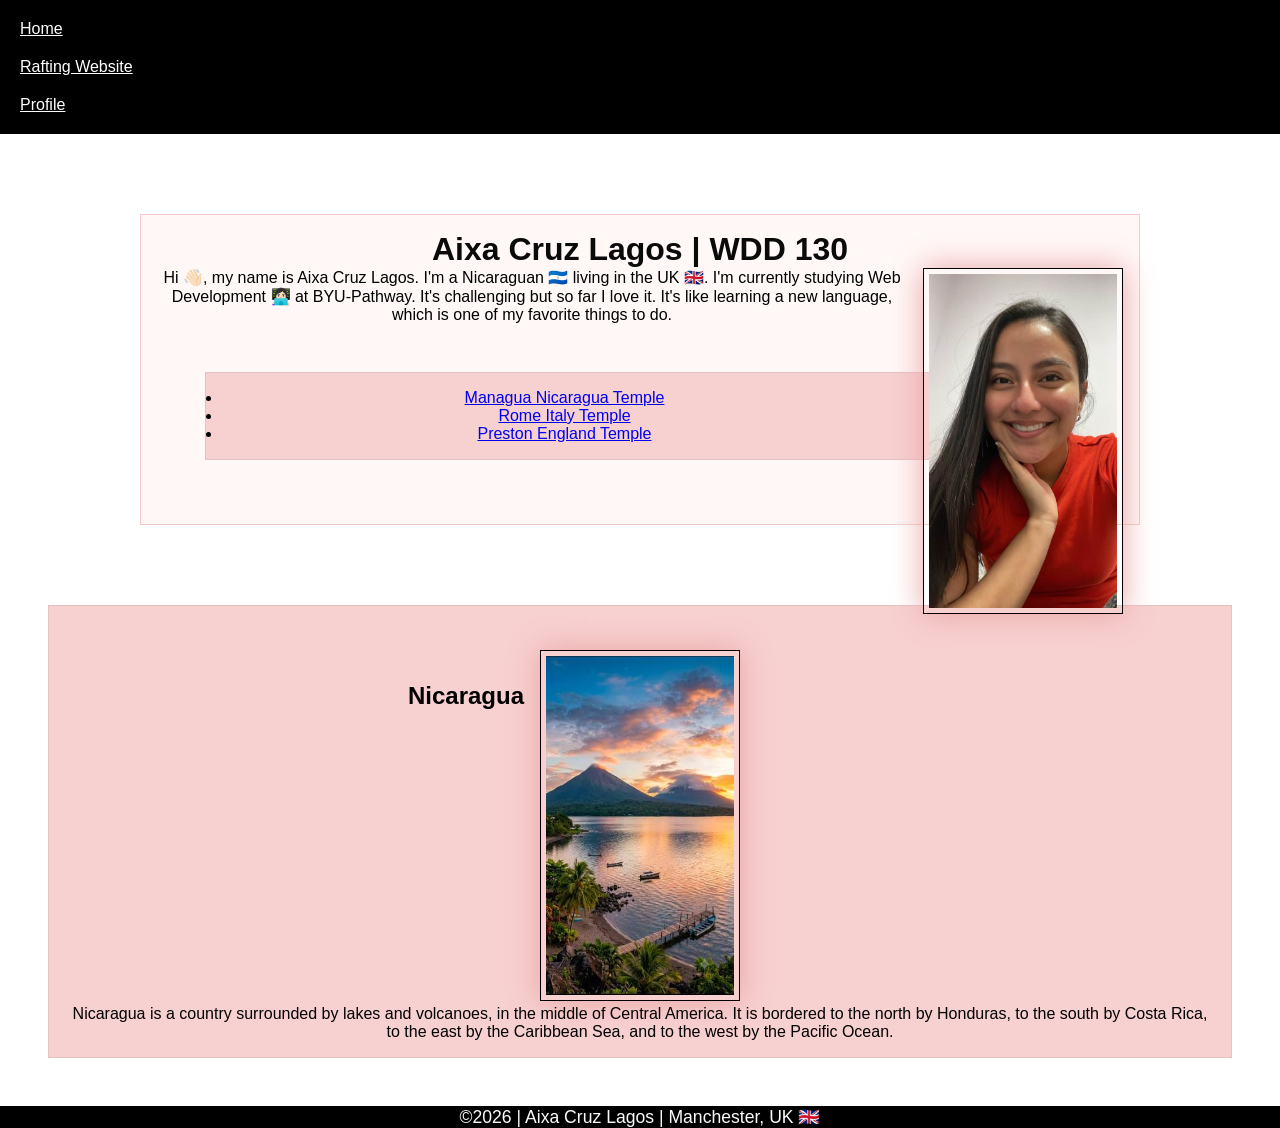
<file: index.html>
<!-- 16 July 2026 -->
<!DOCTYPE html>
<html lang="en-US">

<head>
    <meta charset="UTF-8">
    <meta name="viewport" content="width=device-width, initial-scale=1.0">
    <title>Aixa Cruz Lagos | WDD 130</title>
    <meta name="description"
      content="This page is created by Aixa Cruz, for study purposes, to complete the WDD130 project">
    <meta name="author" content="Aixa Cruz">
    <link rel="stylesheet" href="styles/styles.css">
</head>

<body>
    <header>
        <nav>
            <a href="#">Home</a>
            <a href="wwr/">Rafting Website</a>
            <a href="www.linkedin.com/in/aixa-cruz">Profile</a>
        </nav>
    </header>

    <main>
        <h1>Aixa Cruz Lagos | WDD 130</h1>
        <img src="images/profile.jpg" alt="profile picture" width="200">
        <p>Hi 👋🏻, my name is Aixa Cruz Lagos. I'm a Nicaraguan 🇳🇮 living in the UK 🇬🇧. I'm
            currently studying Web Development 👩🏻‍💻 at BYU-Pathway. It's challenging but so
            far I
            love it. It's like learning a new language, which is one of my favorite things to
            do.
        </p>
        <ul class="box indent">
            <li><a href="https://churchofjesuschristtemples.org/managua-nicaragua-temple/"
                  target="_blank">Managua Nicaragua Temple</a></li>
            <li><a href="https://churchofjesuschristtemples.org/rome-italy-temple/"
                  target="_blank">Rome Italy Temple</a>
            </li>
            <li><a href="https://churchofjesuschristtemples.org/preston-england-temple/"
                  target="_blank">Preston England Temple</a></li>
        </ul>
    </main>
    <aside class="box">
        <h2>Nicaragua</h2>
        <img src="images/nicaragua.jpeg" alt="Nicaragua countryside">
        <p>Nicaragua is a country surrounded by lakes and volcanoes, in the middle of Central
            America. It is bordered to the north by Honduras, to the south by Costa Rica, to the
            east by the Caribbean
            Sea, and to the west by the Pacific Ocean.</p>
    </aside>
    <footer>
        <p>©2026 | Aixa Cruz Lagos | Manchester, UK 🇬🇧</p>
    </footer>
</body>

</html>
</file>
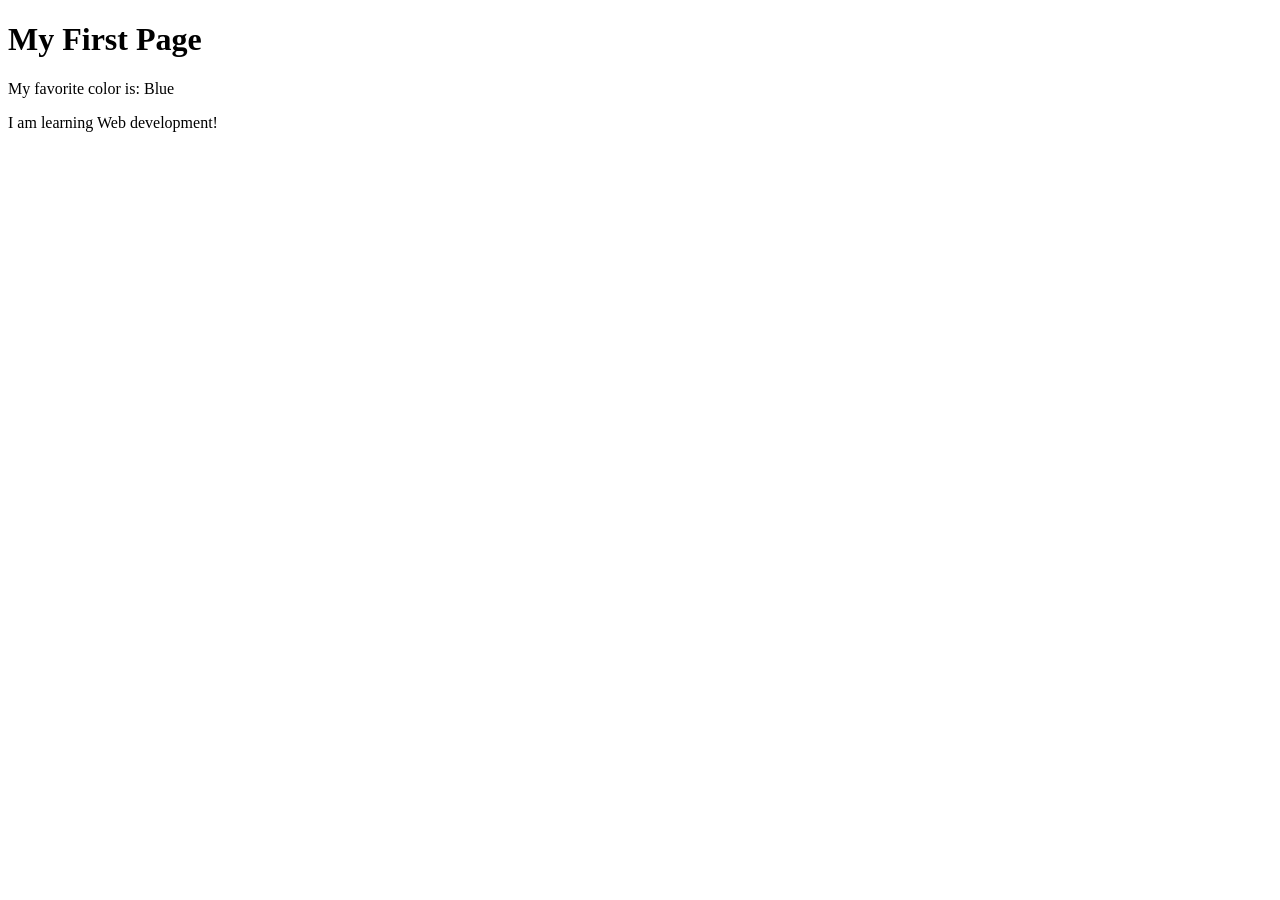
<file: week01/first-page.html>
<!DOCTYPE html>
<html lang="en">

<head>
    <meta charset="UTF-8">
    <meta name="viewport" content="width=device-width, initial-scale=1.0">
    <title>My First Page</title>
</head>

<body>
    <h1>My First Page</h1>
    <p>My favorite color is: Blue</p>
    <p>I am learning Web development!</p>
</body>

</html>
</file>
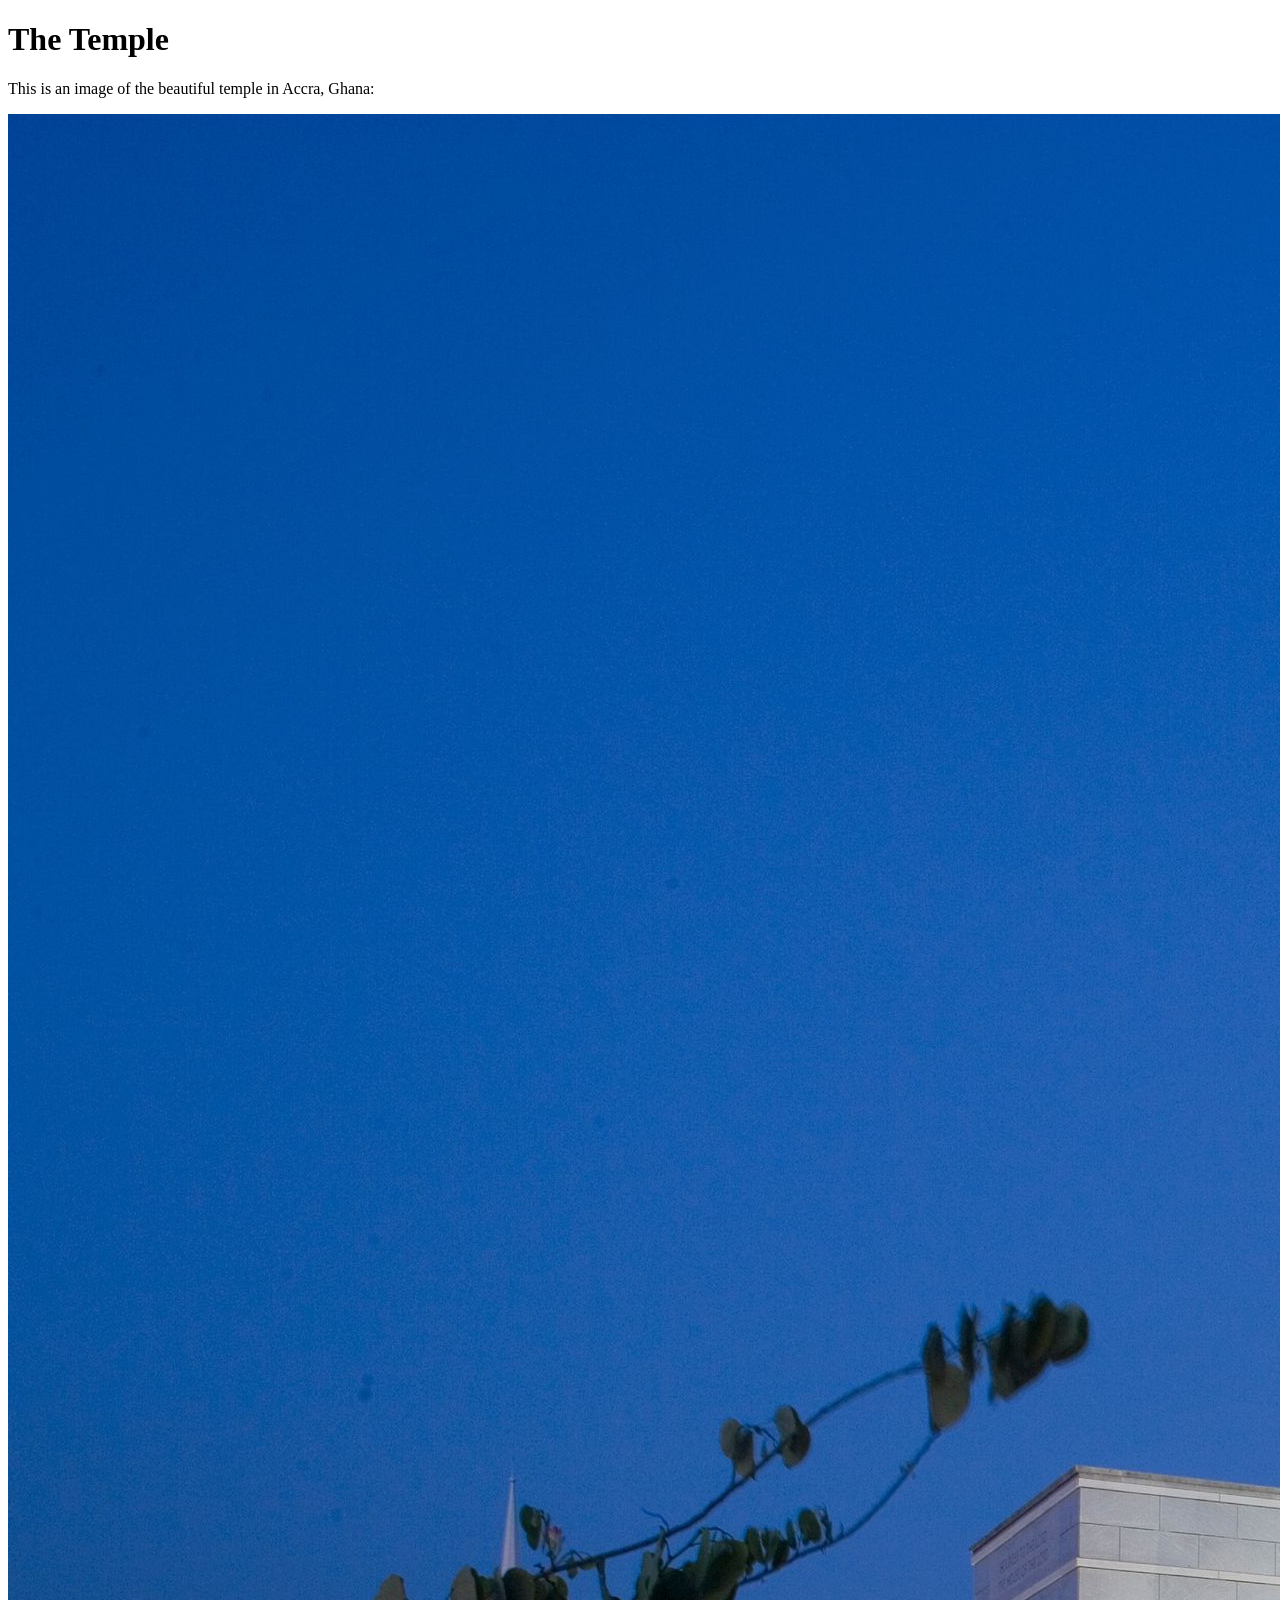
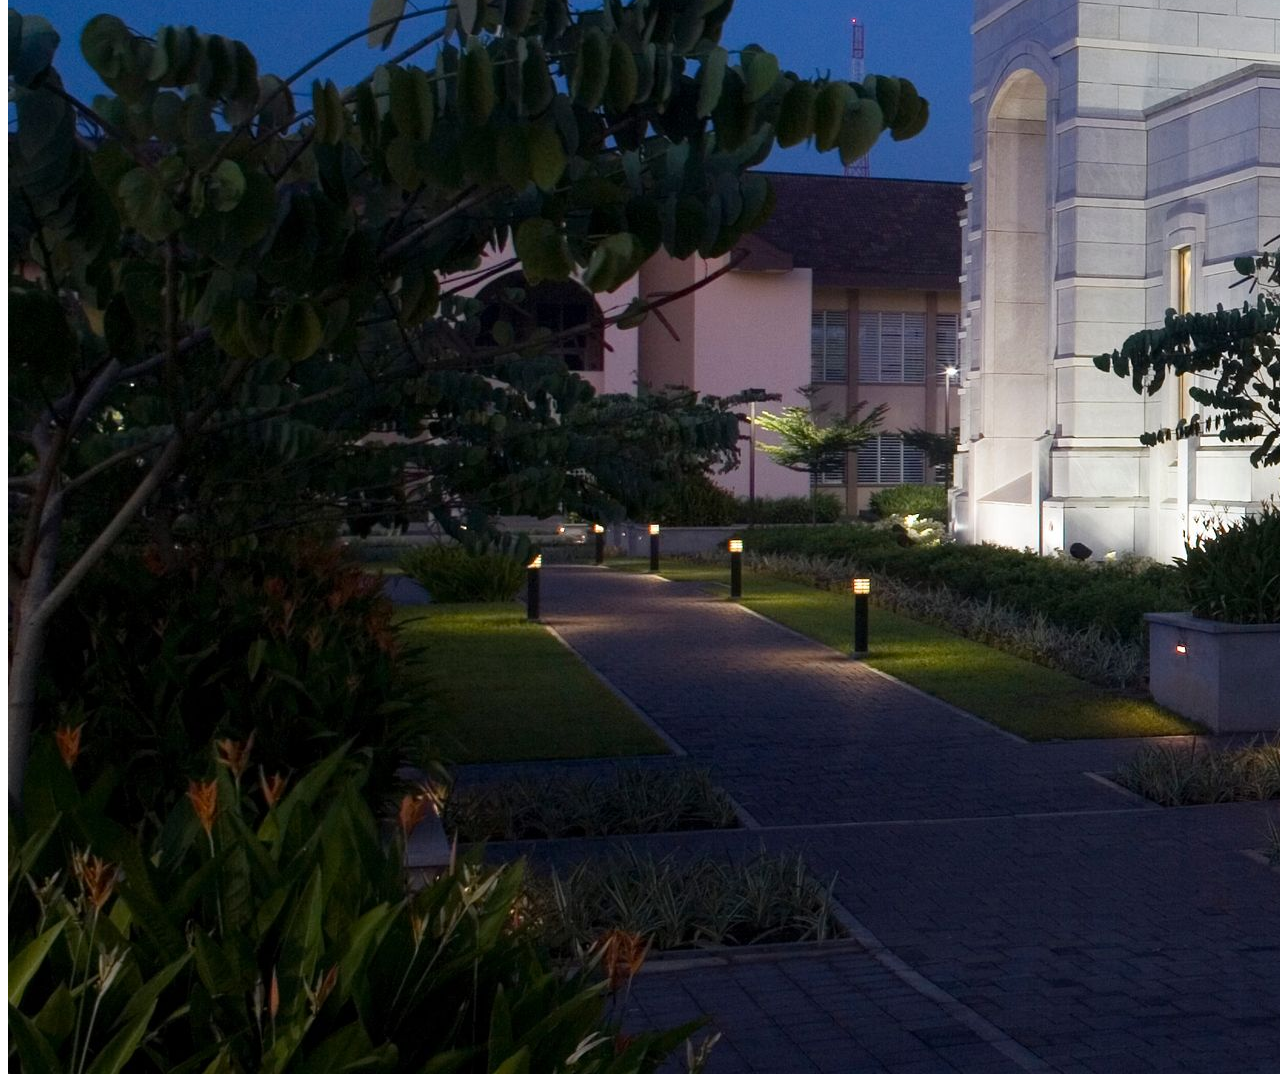
<file: week01/images.html>
<!DOCTYPE html>
<html lang="en">
<head>
    <meta charset="UTF-8">
    <meta name="viewport" content="width=device-width, initial-scale=1.0">
    <title>Temple Image</title>
</head>
<body>
    <h1>The Temple</h1>
    <p>This is an image of the beautiful temple in Accra, Ghana:</p>
    <img src="images/temple-large.jpeg" alt="The Accra Ghana Temple">
    
</body>
</html>
</file>
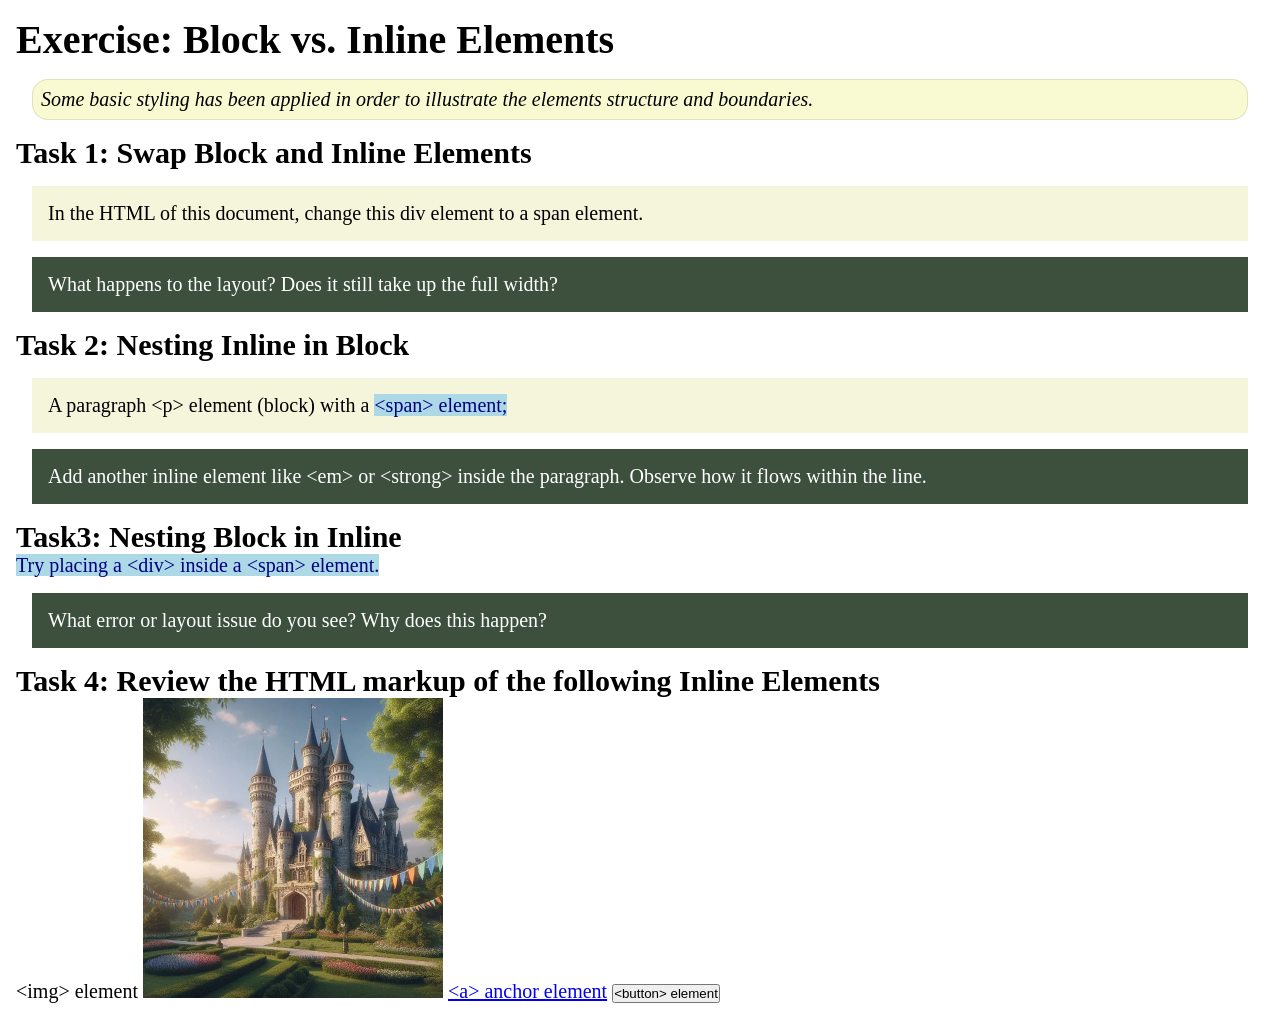
<file: week02/block-vs-inline.html>
<!DOCTYPE html>
<html lang="en">

<head>
    <meta charset="UTF-8">
    <meta name="viewport" content="width=device-width, initial-scale=1.0">
    <title>Exercise: Block vs. Inline Elements</title>
    <link rel="stylesheet" href="styles/block-vs-inline.css">
</head>

<body>
    <main>
        <h1>Exercise: Block vs. Inline Elements</h1>
        <p class="note">Some basic styling has been applied in order to illustrate the elements structure and
            boundaries.</p>

        <h2>Task 1: Swap Block and Inline Elements</h2>
        <div>In the HTML of this document, change this div element to a span element.</div>

        <p class="question">What happens to the layout? Does it still take up the full width?</p>

        <h2>Task 2: Nesting Inline in Block</h2>
        <p>A paragraph &lt;p&gt; element (block) with a <span>&lt;span&gt; element;</span></p>
        <p class="question">Add another inline element like &lt;em&gt; or &lt;strong&gt; inside the paragraph. Observe
            how it flows within the line.</p>

        <h2>Task3: Nesting Block in Inline</h2>
        <span>Try placing a &lt;div&gt; inside a &lt;span&gt; element.</span>
            <p class="question">What error or layout issue do you see? Why does this happen?</p>


            <h2>Task 4: Review the HTML markup of the following Inline Elements</h2>
        &lt;img&gt; element
        <img src="images/castle.webp" alt="placeholder image (images are inline)" width="300" height="300">
        <a href="https://churchofjesuschrist.org">&lt;a&gt; anchor element</a>
        <button type="button">&lt;button&gt; element</button>
    </main>
</body>

</html>
</file>
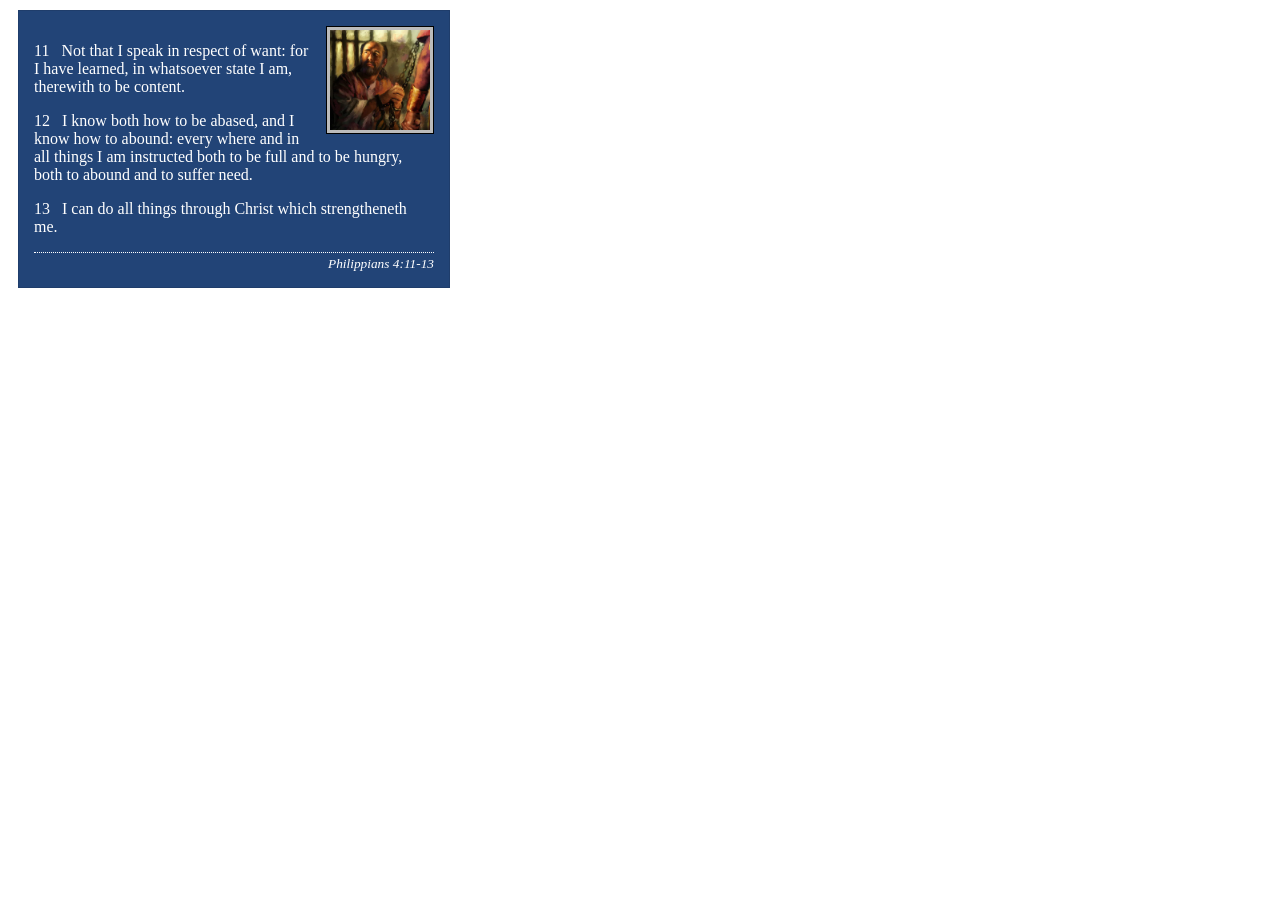
<file: week02/box-model-solution.html>
<!DOCTYPE html>
<html lang="en">
<head>
    <meta charset="UTF-8">
    <meta name="viewport" content="width=device-width, initial-scale=1.0">
    <title>Box Model Activity</title>
    <link rel="stylesheet" href="styles/box-model-solution.css">
</head>
<body>
    <main>
        <div class="callout">
            <img src="images/apostle-paul-imprisoned.webp" alt="Paul the Apostle - Imprisoned in Rome" width="200" height="200">
            <blockquote>
                <p>11 &nbsp; Not that I speak in respect of want: for I have learned, in whatsoever state I am, therewith to be content.</p>
                <p>12 &nbsp; I know both how to be abased, and I know how to abound: every where and in all things I am instructed both to be full and to be hungry, both to abound and to suffer need.</p>
                <p>13 &nbsp; I can do all things through Christ which strengtheneth me.</p>
            </blockquote>
            <cite>Philippians 4:11-13</cite>
        </div>
    </main>
</body>
</html>
</file>
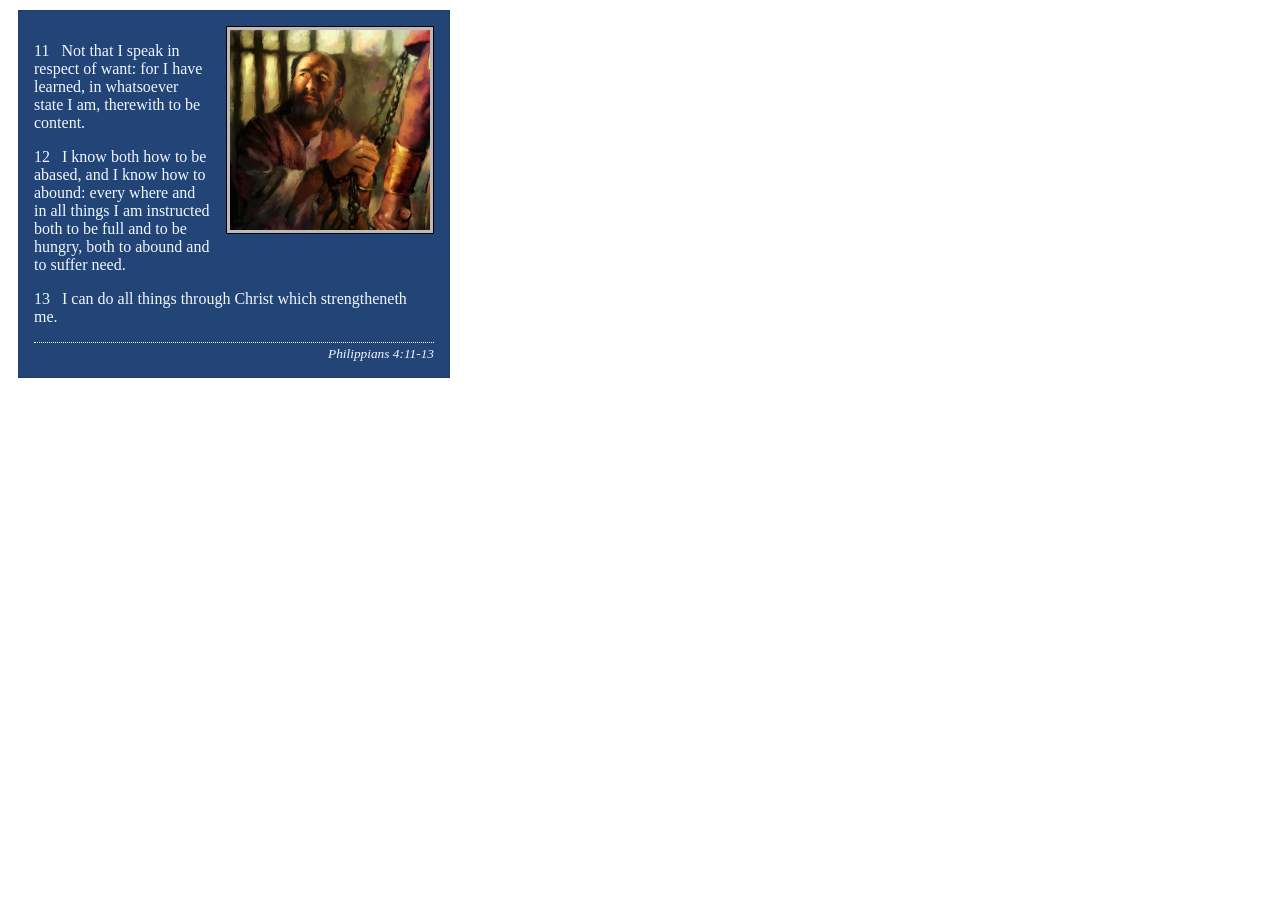
<file: week02/box-model.html>
<!DOCTYPE html>
<html lang="en">

<head>
    <meta charset="UTF-8">
    <meta name="viewport" content="width=device-width, initial-scale=1.0">
    <title>Box Model Activity</title>
    <link rel="stylesheet" href="styles/box-model.css">
</head>

<body>
    <main>
        <div class="callout">
            <img src="images/apostle-paul-imprisoned.webp"
              alt="Paul the Apostle - Imprisoned in Rome" width="200" height="200">
            <blockquote>
                <p>11 &nbsp; Not that I speak in respect of want: for I have learned, in whatsoever
                    state I am, therewith to be content.</p>
                <p>12 &nbsp; I know both how to be abased, and I know how to abound: every where and
                    in all things I am instructed both to be full and to be hungry, both to abound
                    and to suffer need.</p>
                <p>13 &nbsp; I can do all things through Christ which strengtheneth me.</p>
            </blockquote>
            <cite>Philippians 4:11-13</cite>
        </div>
    </main>
</body>

</html>
</file>
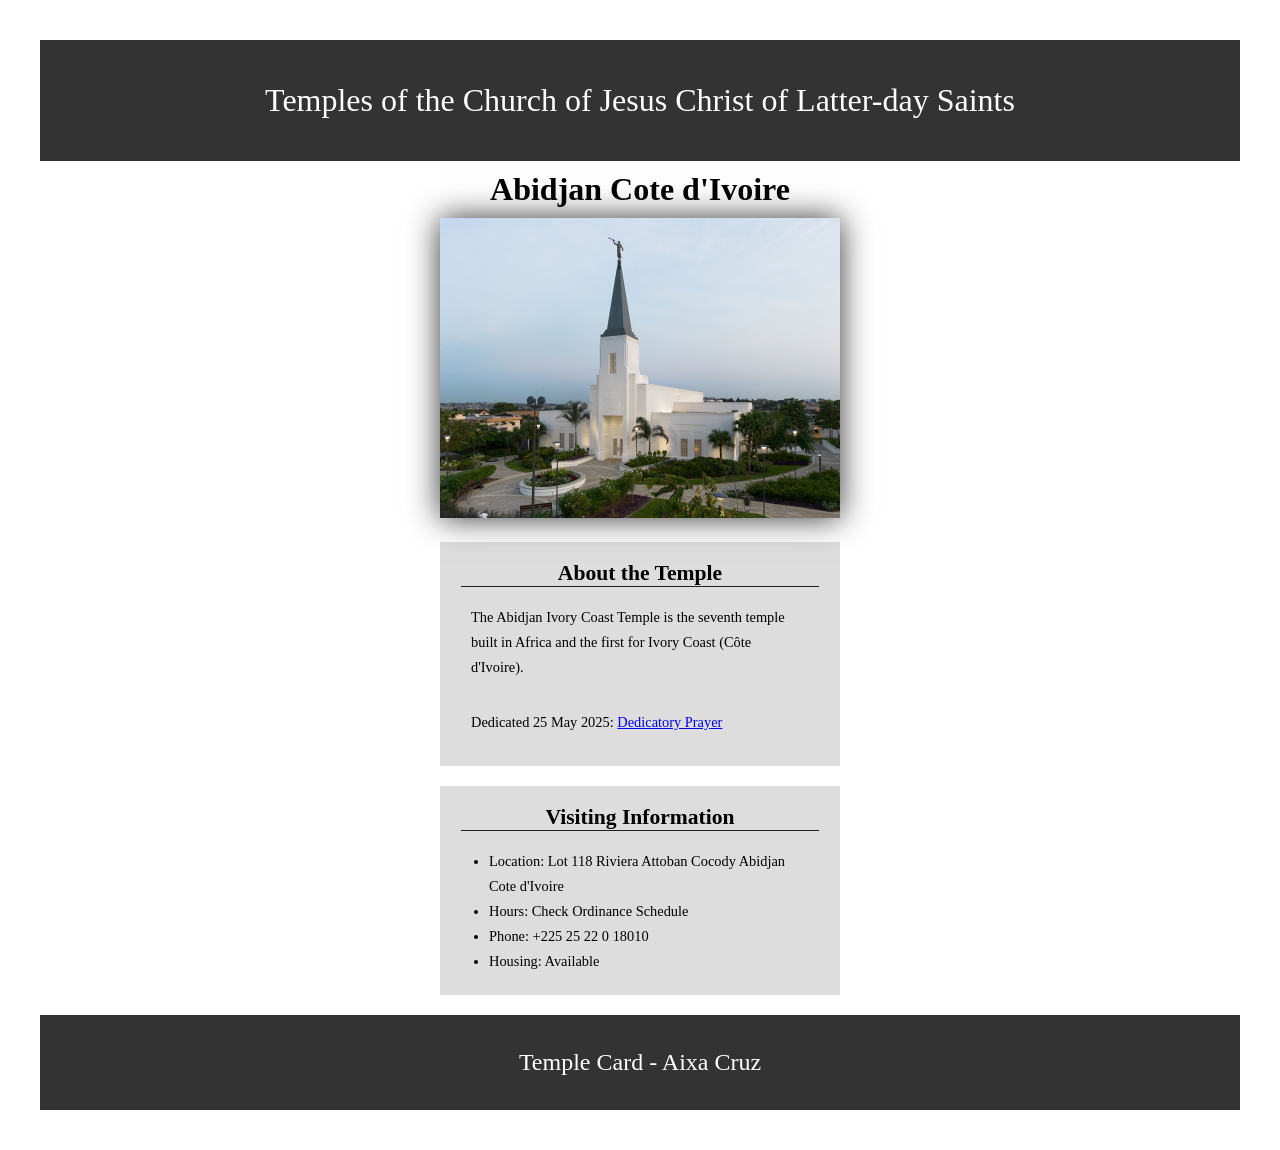
<file: week02/temple.html>
<!DOCTYPE html>
<html lang="en">

<head>
    <meta charset="UTF-8">
    <meta name="viewport" content="width=device-width, initial-scale=1.0">
    <title>Temple Card - Abidjan Cote d'Ivoire</title>
    <link rel="stylesheet" href="styles/temple.css">
</head>

<body>
    <header>
        <p>Temples of the Church of Jesus Christ of Latter-day Saints</p>
    </header>
    <main>
        <h1>Abidjan Cote d'Ivoire</h1>
        <picture>
            <img src="images/abidjan-ivory-coast.jpeg" alt="Abidjan Cote d'Ivoire Temple">
        </picture>
        <section>
            <h2>About the Temple</h2>
            <p>The Abidjan Ivory Coast Temple is the seventh temple built in Africa and the first
                for Ivory Coast (Côte
                d'Ivoire).</p>
            <p>Dedicated 25 May 2025: <a
                  href="https://www.churchofjesuschrist.org/temples/dedicatory-prayer/abidjan-ivory-coast-temple/2025-05-25?lang=eng"
                  target="_blank" rel="noopener noreferrer">Dedicatory Prayer</a></p>
        </section>
        <section>
            <h2>Visiting Information</h2>
            <ul>
                <li>Location: Lot 118 Riviera Attoban Cocody Abidjan Cote d'Ivoire</li>
                <li>Hours: Check Ordinance Schedule</li>
                <li>Phone: +225 25 22 0 18010</li>
                <li>Housing: Available</li>
            </ul>
        </section>
    </main>
    <footer>
        <p>Temple Card - Aixa Cruz</p>
    </footer>
</body>

</html>
</file>
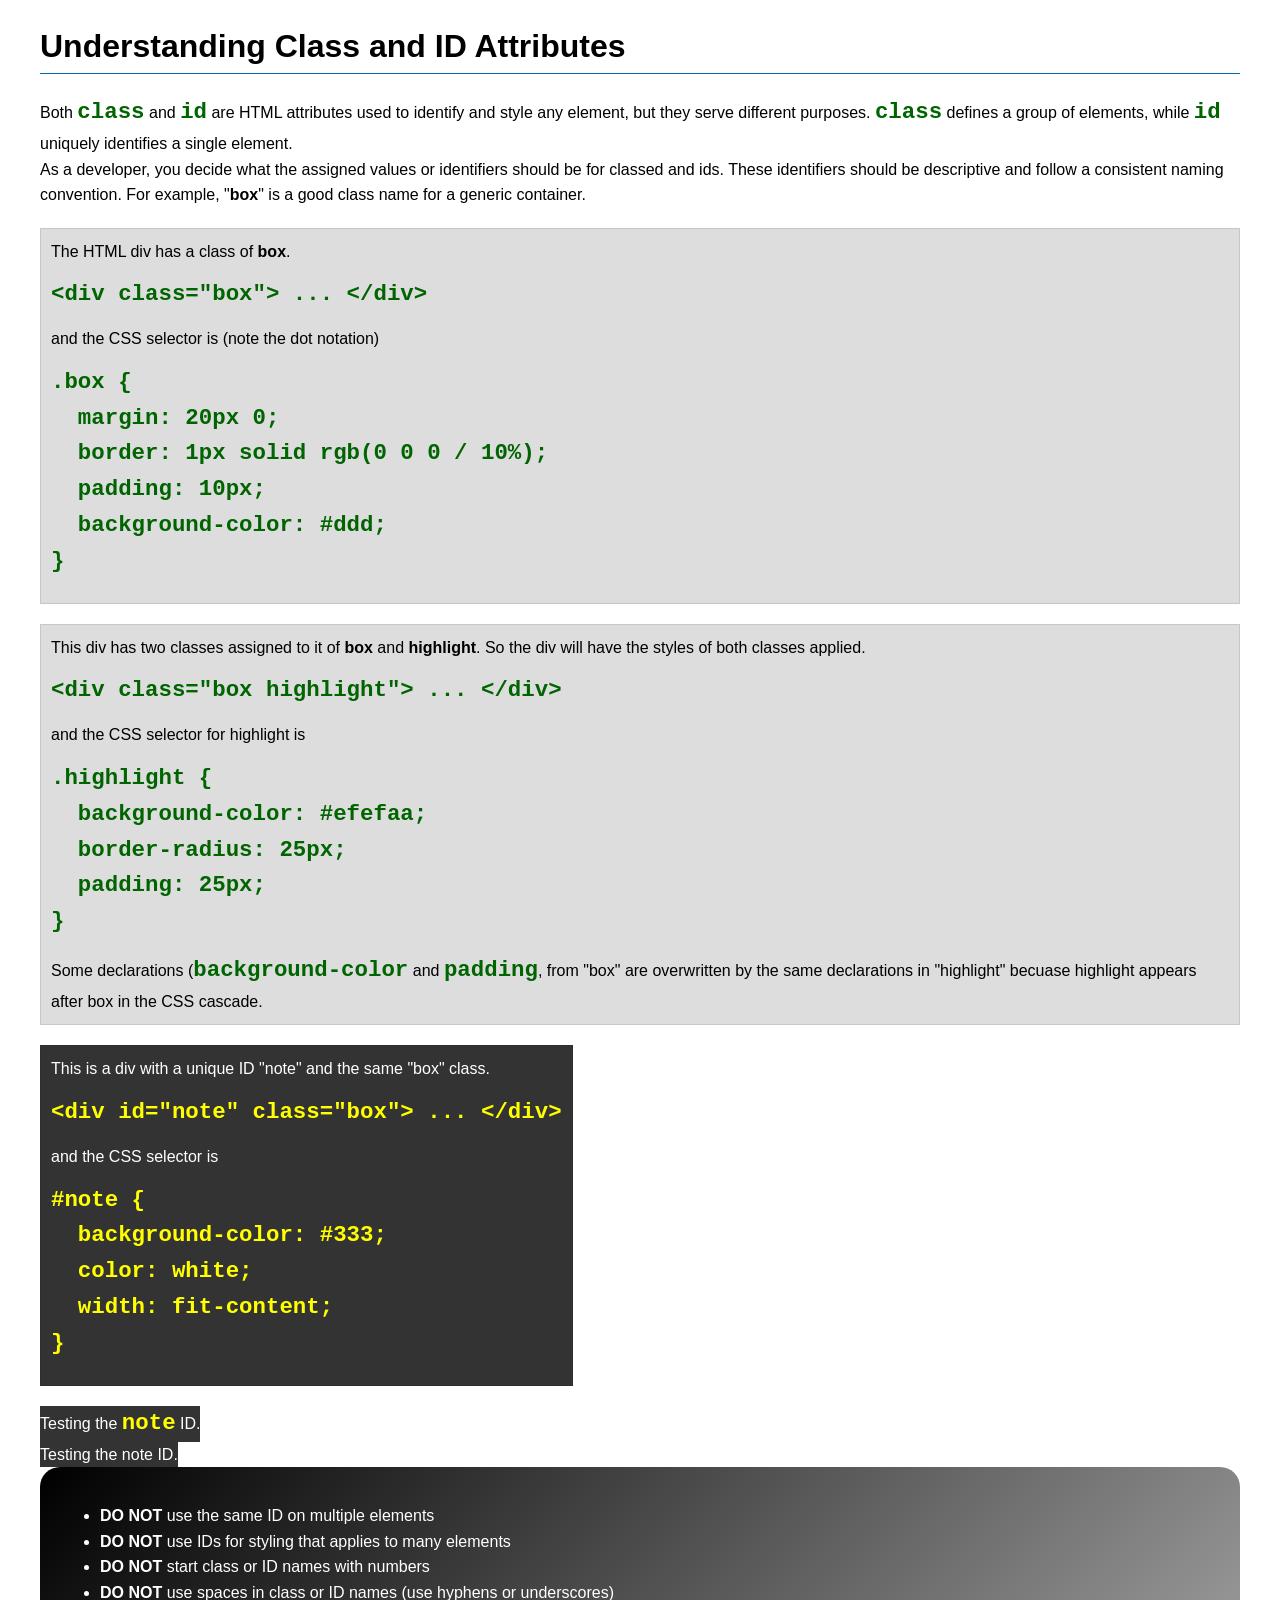
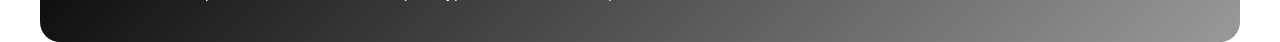
<file: week03/class-and-id.html>
<!DOCTYPE html>
<html lang="en">

<head>
    <meta charset="UTF-8">
    <meta name="viewport" content="width=device-width, initial-scale=1.0">
    <title>Class vs ID Attributes</title>
    <link rel="stylesheet" href="styles/class-and-id.css">
</head>

<body>
    <h1>Understanding Class and ID Attributes</h1>
    <p>Both <code>class</code> and <code>id</code> are HTML attributes used to identify and style
        any element, but they
        serve different purposes. <code>class</code> defines a group of elements, while
        <code>id</code> uniquely
        identifies a single element.
    </p>
    <p>As a developer, you decide what the assigned values or identifiers should be for classed and
        ids. These
        identifiers should be
        descriptive and follow a consistent naming convention. For example, "<strong>box</strong>"
        is a good class name
        for a generic container.</p>
    <div class="box">
        <p>The HTML div has a class of <strong>box</strong>.</p>
        <pre><code class="html">&lt;div class="box"&gt; ... &lt;/div&gt;</code></pre>
        and the CSS selector is (note the dot notation)
        <pre><code class="css">.box {
  margin: 20px 0;
  border: 1px solid rgb(0 0 0 / 10%);
  padding: 10px;
  background-color: #ddd; 
}</code></pre>
    </div>

    <div class="box">
        <p>This div has two classes assigned to it of <strong>box</strong> and
            <strong>highlight</strong>. So the div
            will have the styles of both classes applied.
        </p>
        <pre><code class="html">&lt;div class="box highlight"&gt; ... &lt;/div&gt;</code></pre>
        and the CSS selector for highlight is
        <pre><code class="css">.highlight {
  background-color: #efefaa;
  border-radius: 25px;
  padding: 25px;
}</code></pre>
        <p>Some declarations (<code>background-color</code> and <code>padding</code>, from "box" are
            overwritten by the same declarations in "highlight" becuase highlight appears after box
            in the CSS cascade.</p>
    </div>

    <div id="note" class="box">
        <p>This is a div with a unique ID "note" and the same "box" class.</p>
        <pre><code class="html">&lt;div id="note" class="box"&gt; ... &lt;/div&gt;</code></pre>
        and the CSS selector is
        <pre><code class="css">#note {
  background-color: #333;
  color: white;
  width: fit-content;
}</code></pre>
    </div>

    <div id="note">
        <p>Testing the <code>note</code> ID.</p>
    </div>
    <div id="note">
        <p>Testing the note ID.</p>
    </div>

    <section id="best-practice">
        <ul>
            <li><strong>DO NOT</strong> use the same ID on multiple elements</li>
            <li><strong>DO NOT</strong> use IDs for styling that applies to many elements</li>
            <li><strong>DO NOT</strong> start class or ID names with numbers</li>
            <li><strong>DO NOT</strong> use spaces in class or ID names (use hyphens or underscores)
            </li>
        </ul>
    </section>


</body>

</html>
</file>
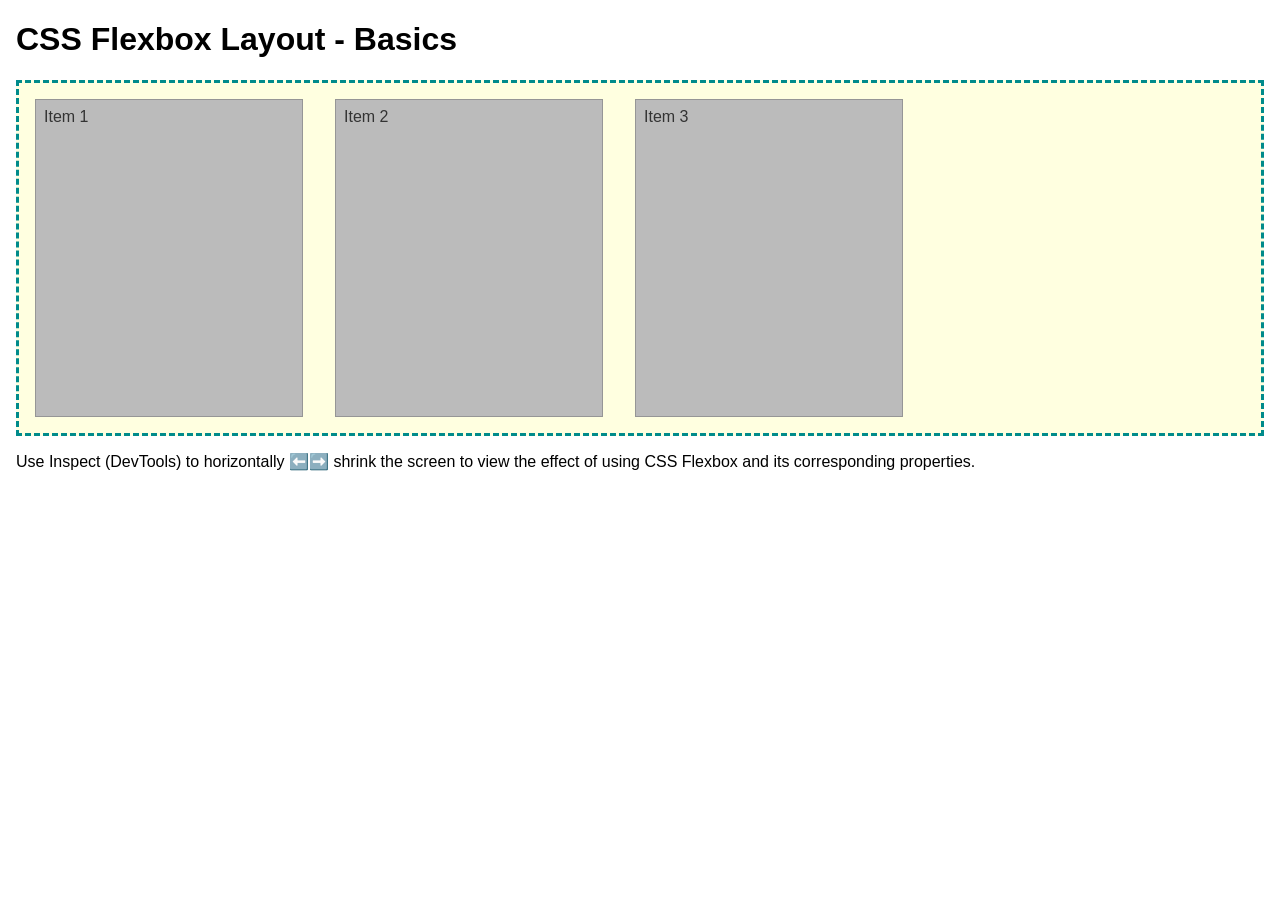
<file: week04/flexbox-layout.html>
<!DOCTYPE html>
<html lang="en">
<head>
    <meta charset="UTF-8">
    <meta name="viewport" content="width=device-width, initial-scale=1.0">
    <title>CSS Flexbox Layout - Basics</title>
    <link rel="stylesheet" href="styles/flexbox.css">
</head>
<body>
    <main>
        <h1>CSS Flexbox Layout - Basics</h1>
        <div class="flex-container">
            <div class="flex-item item1">Item 1</div>
            <div class="flex-item item2">Item 2</div>
            <div class="flex-item item3">Item 3</div>
        </div>
        <p>Use Inspect (DevTools) to horizontally ⬅️➡️ shrink the screen to view the effect of using CSS Flexbox and its corresponding properties.</p>
    </main>
</body>
</html>
</file>
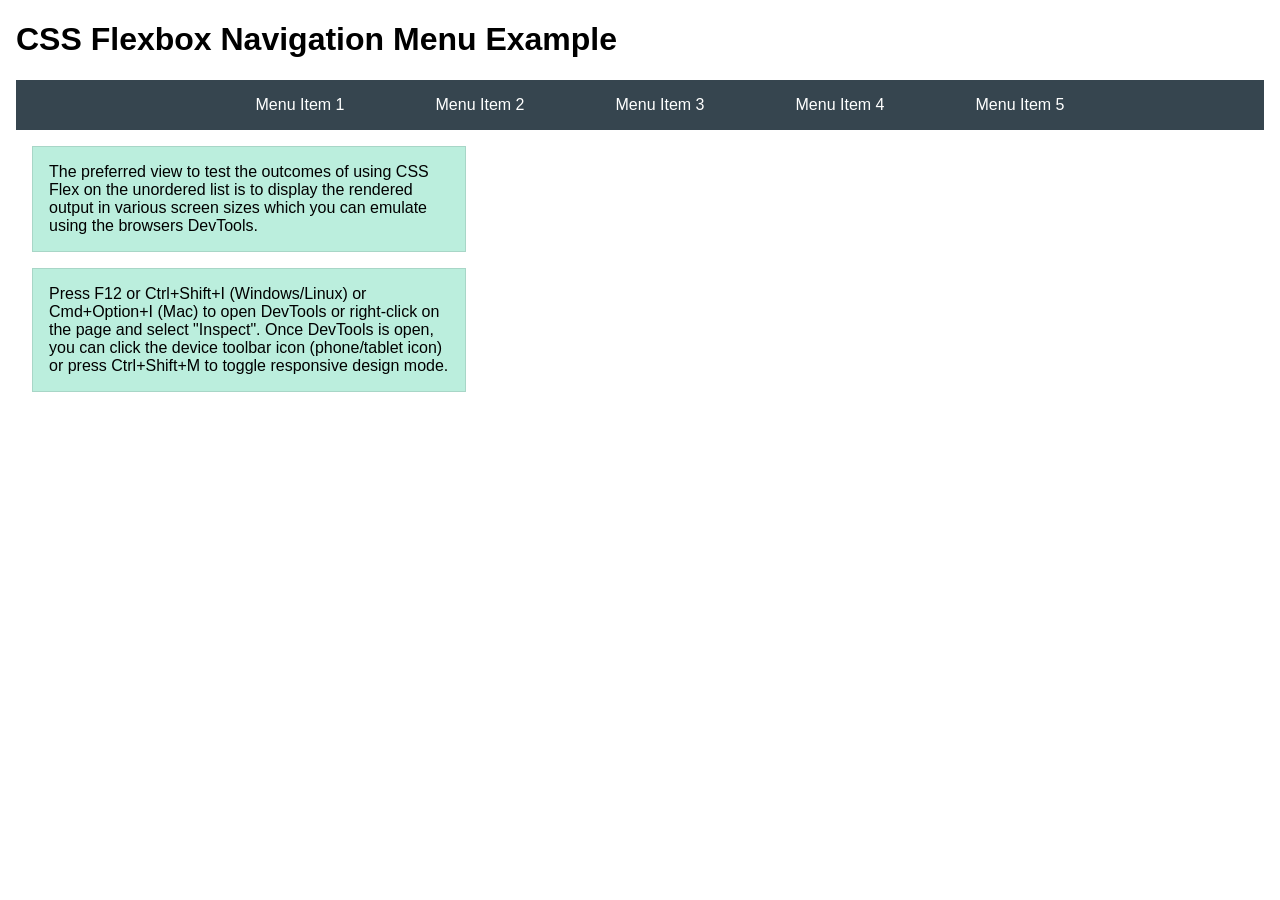
<file: week04/flexbox-menu.html>
<!DOCTYPE html>
<html lang="en">
<head>
    <meta charset="UTF-8">
    <meta name="viewport" content="width=device-width, initial-scale=1.0">
    <title>CSS Flexbox - Navigation Menu</title>
    <link rel="stylesheet" href="styles/flexbox-menu.css">
</head>
<body>
    <main>
        <h1>CSS Flexbox Navigation Menu Example</h1>
        <nav>
            <ul>
                <li><a href="#">Menu Item 1</a></li>
                <li><a href="#">Menu Item 2</a></li>
                <li><a href="#">Menu Item 3</a></li>
                <li><a href="#">Menu Item 4</a></li>
                <li><a href="#">Menu Item 5</a></li>
            </ul>
        </nav>
        <p>The preferred view to test the outcomes of using CSS Flex on the unordered list is to display the rendered output in various screen sizes which you can emulate using the browsers DevTools.</p>

        <p>Press F12 or Ctrl+Shift+I (Windows/Linux) or Cmd+Option+I (Mac) to open DevTools or right-click on the page and select "Inspect". Once DevTools is open, you can click the device toolbar icon (phone/tablet icon) or press Ctrl+Shift+M to toggle responsive design mode.</p>

                      
        
    </main>
</body>
</html>
</file>
<file: styles/styles.css>
* {
    margin: 0;
    padding: 0;
    box-sizing: border-box;
}

:root {
    --main-color: #000000;
    --shadow-color: #333;
    --img-width: 200px;
    --main-margin: 5rem;
    --main-padding: 1rem;
    --border-solid: 1px solid black;
}

body {
    font-family: Verdana, Geneva, Tahoma, sans-serif;
}

main {
    max-width: 1000px;
    margin: 5rem auto;
    border: 1px solid rgba(198, 12, 12, 0.2);
    padding: 1rem;
    background-color: #fff8f7;
    color: #000000;
    text-align: center;
}

main img {
    width: 200px;
    height: auto;
    box-shadow: 0 0 30px #e9a3a3;
    ;
    border: 1px solid black;
    padding: 5px;
    float: right;
    margin: 0 0 1rem 1rem;
}

p {
    margin 1rem;
    text-align: center;
}

aside {
    width: 44m;
    margin: 5rem auto;
    border: 1px #0954c4;
    padding: 1rem;
    background-color: #b1cfe974;
    color: #000000;
    text-align: center;

}

aside img {
    width: 200px;
    height: auto;
    box-shadow: 0 0 30px #e9a3a3;
    padding: 5px;
    positio: absolute;
}

aside h2 {
    position: relative;
    top: 60px;
    right: 20px;
}

nav {
    background-color: #000000;
    padding: 10px;
}

nav a {
    color: rgb(255, 255, 255);
    padding: 10px;
    display: block;
}

h1 {
    color: rgb(10, 10, 10);
    text-align: center;
}

img {
    width: 150px;
    height: auto;
    border: 1px solid black;
    padding: 2px;
    box-shadow: 0 0 30px rgb(14, 12, 12);
}

footer {
    margin-top: 20px;
    border-top: 1px solid #000000;
    text-align: center;
    font-size: 1.1rem;
    background-color: #000;
    color: rgb(250, 250, 250);
}

/* Class Selectors */
.box {
    margin: 3rem;
    border: 1px solid rgba(72, 72, 72, 0.1);
    padding: 1rem;
    background-color: #f7d0d0;
    color: #000000;
}
</file>
<file: week02/styles/block-vs-inline.css>
* {
    margin: 0;
    padding: 0;
}

body {
    font-size: 20px;
    margin: 1rem;
}

p,
div {
    background-color: beige;
    margin: 1rem;
    padding: 1rem;
}

span {
    color: navy;
    background-color: lightblue;
}

code {
    margin: 0;
    padding: 0;
    color: green;
    font-size: 1.2rem;
}

.note {
    font-style: italic;
    background-color: lightgoldenrodyellow;
    border-radius: 1rem;
    border: 1px solid rgb(0 0 0 / 10%);
    margin: 1rem;
    padding: .5rem;
}

.question {
    background-color: #3d503d;
    color: #fff;
}
</file>
<file: week02/styles/box-model-solution.css>
.callout {
    max-width: 400px;
    margin: 10px;
    border: 1px solid rgba(0, 0, 0, .1);
    padding: 15px;
    background-color: #247;
    color: #fff;
}

.callout img {
    float: right;
    margin: 0 0 10px 15px;
    border: 1px solid #000;
    padding: 3px;
    background-color: #bbb;
    width: 100px;
    height: auto;

}

blockquote {
    margin: 0;
}

cite {
    display: block;
    border-top: 1px dotted #fff;
    padding-top: 3px;
    text-align: right;
    font-size: smaller;
}
</file>
<file: week02/styles/box-model.css>
.callout {
    max-width: 400px;
    margin: 10px;
    border: 1px solid rgb(0 0 0 / 0.1);
    padding: 15px;
    background-color: #247;
    color: aliceblue;
}

.callout img {
    float: right;
    margin: 0 0 10px 15px;
    border: 1px solid #000;
    padding: 3px;
    background-color: #bbb;
    width: 15 0px;
    height: auto;
}

blockquote {
    margin: 0;
}

cite {
    display: block;
    border-top: 1px dotted #fff;
    padding-top: 3px;
    text-align: right;
    font-size: smaller;
}
</file>
<file: week02/styles/temple.css>
body {
    font-family: 'Segoe UI', Tahoma, Geneva, Verdana, sans-serif line-height: 1.2;
    background-color: #ffff;
    padding: 2rem;
}

header,
footer {
    background-color: #333;
    color: #fff;
    padding: 10px;
    text-align: center;
    font-size: 2rem;
}

main {
    width: 400px;
    margin: 0 auto;
}

h1 {
    margin: 10px;
    text-align: center;
}

h2 {
    border-bottom: 1px solid #222;
    margin-left: 20px;
    margin-right: 20px;
    text-align: center;
}

img {
    width: 100%;
    height: auto;
    box-shadow: 0 0 30px #333;
}

section {
    margin: 20px 0;
    border: 1px solid rgb(0 0 0 /0%);
    padding: 10xp;
    background-color: #ddd;
    font-size: .9rem;
}

section p {
    margin: 10px;
    line-height: 25px;
    margin-left: 30px;
    margin-right: 40px;
    margin-bottom: 30px;
}

ul {
    margin-left: 8px;
    line-height: 25px;
    margin-right: 40px;
    margin-bottom: 20px;
}

footer {
    font-size: 1.5rem;
}
</file>
<file: week03/styles/class-and-id.css>
body {
    font-family: Arial, sans-serif;
    line-height: 1.6;
    margin: 0;
    padding: 0 40px;
}

h1 {
    border-bottom: 1px solid rgb(0 110 182);
    padding-bottom: 0;
}



p {
    margin: 0;
}

code {
    color: darkgreen;
    font-weight: 700;
    font-size: 1.4rem;
}

/* Class examples - can be reused */

.box {
    margin: 20px 0;
    border: 1px solid rgb(0 0 0 / 10%);
    padding: 10px;
    background-color: #ddd; /* this is shorthand for #dddddd */
}

.highlight {
    background-color: #efefaa;
    border-radius: 25px;
    padding: 25px;
}

/* ID examples - should be unique */

#note {
    background-color: #333;
    color: white;
    width: fit-content;
}

#note code {
    color: yellow;
}

#best-practice {
    background: linear-gradient(135deg, #000 0%, #999 100%);
    color: white;
    border-radius: 20px;
    padding: 20px
}
</file>
<file: week04/styles/flexbox.css>
body {
    font-family: Helvetica, Arial, sans-serif;
    margin: 1rem;
}

.flex-container {
    border: 3px dashed darkcyan;
    background-color: lightyellow;
    display: flex;
    flex-wrap: wrap;
}

.flex-item {
    width: 250px;
    margin: 1rem;
    border: 1px solid rgb(0 0 0 / 20%);
    padding: 0.5rem;
    background-color: #bbb;
    color: #333;
}

.item1 {
    min-height: 100px;
}

.item2 {
    min-height: 200px;
}

.item3 {
    min-height: 300px;
}
</file>
<file: week04/styles/flexbox-menu.css>
body {
    font-family: Helvetica, Arial, sans-serif;
    margin: 1rem;
}

nav {
    background-color: #36454f;
}

nav ul {
    list-style-type: none;
    display: flex;
    flex-wrap: wrap;
    max-width: 900px;
    margin: 0 auto;
    justify-content: space-around;
    align-items: center;
}

nav a {
    display: block;
    color: #fff;
    text-align: center;
    padding: 1rem;
    text-decoration: none;
}

p {
    margin: 1rem;
    border: 1px solid rgb(0 0 0 / 10%);
    padding: 1rem;
    background-color: #bed;
    max-width: 400px;
}

#devtools-btn {
    background-color: #36454f;
    color: white;
    border: none;
    padding: 12px 24px;
    margin: 1rem;
    font-size: 16px;
    font-family: Helvetica, Arial, sans-serif;
    border-radius: 4px;
    cursor: pointer;
    transition: background-color 0.3s ease;
}

#devtools-btn:hover {
    background-color: #4a5a6a;
}

#devtools-btn:active {
    background-color: #2a3a4a;
}
</file>
